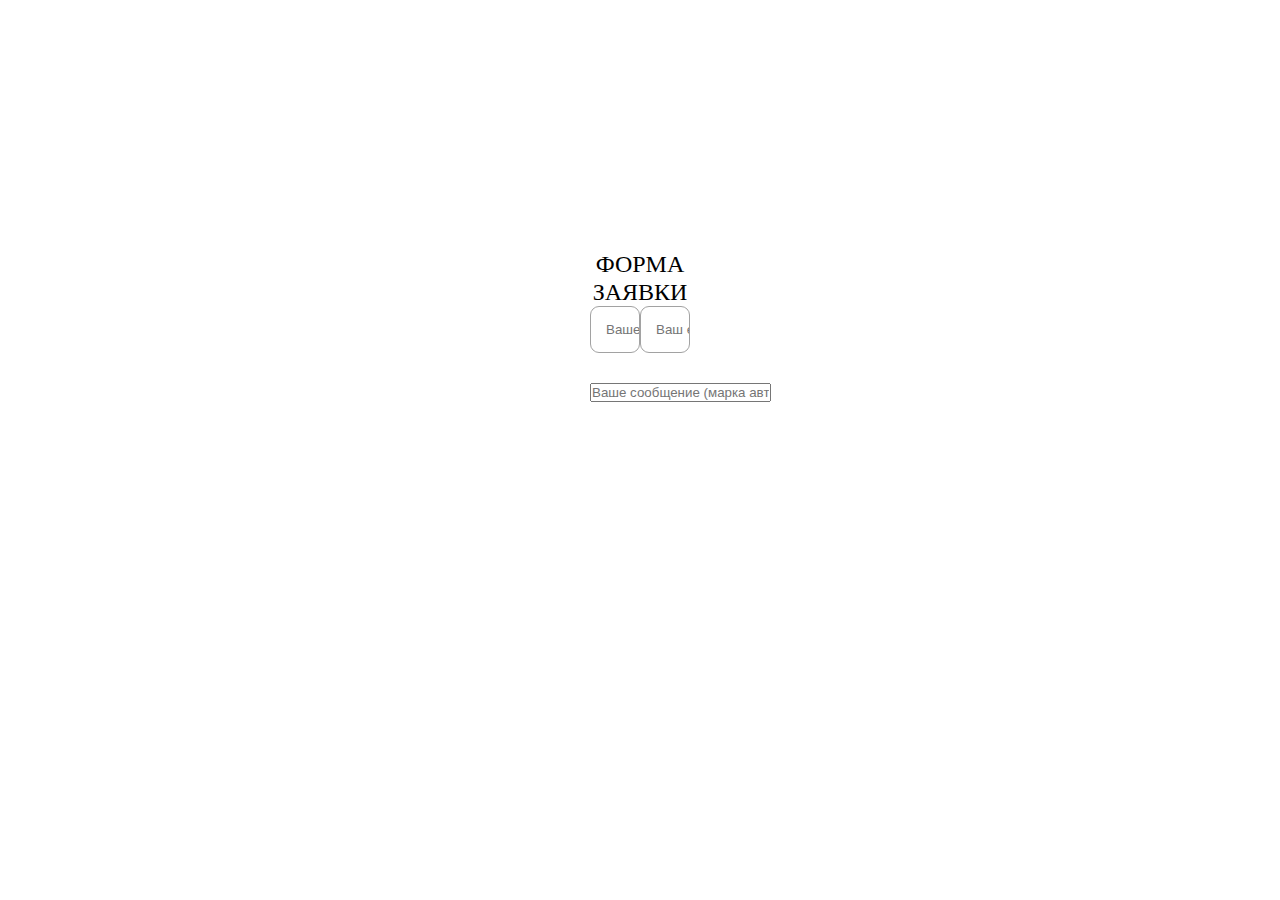
<file: register.html>
<!DOCTYPE html>
<html lang="en">
<head>
    <meta charset="UTF-8">
    <meta name="viewport" content="width=device-width, initial-scale=1.0">
    <title>Document</title>
    <link rel="stylesheet" href="./main.css">
</head>
<body>
    
<div class="container">
    <div class="register__wrapper">
        <h2 class="register__title">ФОРМА ЗАЯВКИ</h2>
        <form class="form">
            <div class="top_inputs">
                <input class="inputs" type="text" placeholder="Ваше имя">
                <input class="inputs" type="text" placeholder="Ваш e-mail">
            </div>
            <input class="bottom_input" placeholder="Ваше сообщение (марка автомобиля, цвет ковриков, номер телефона)" type="text">
        </form>
    </div>
</div>



</body>
</html>
</file>
<file: main.css>
*{
    margin: 0;
    padding: 0;
    box-sizing: border-box;
}
.header{
    padding-top: 30px;
}
.container{
    max-width: 1200px;
    width: 100%;
    margin: 0 auto;
    padding: 0 20px;
}
.navigation{
    display: flex;
    align-items: center;
    justify-content: space-between;
}
.header__list{
    display: flex;
    align-items: center;
    gap: 25px;
    list-style: none;
}
.header__link{
    color: rgb(115, 115, 115);
    font-family: Roboto;
    font-size: 18px;
    font-weight: 300;
    line-height: 21px;
    letter-spacing: 0%;
    text-align: center;
    text-decoration: none;
}
@media (max-width:700px){
    .header__list{
        display: none;
    }
}
.hero{
    padding: 30px 0;
}
.hero__texbox{
    max-width: 676px;
    width: 100%;
}
.hero__title{
    color: rgb(0, 0, 0);
    font-family: Roboto;
    font-size: 50px;
    font-weight: 900;
    line-height: 59px;
    margin-bottom: 58px;
}
.hero__btn{
    color: rgb(255, 255, 255);
    font-family: Roboto;
    font-size: 20px;
    font-weight: 900;
    line-height: 23px;
    letter-spacing: 0%;
    text-align: center;
    border: none;
    max-width: 176px;
    border-radius: 7px;
    width: 100%;
    padding: 10px 0;
    background: linear-gradient(135.87deg, rgb(185, 1, 96) 2.23%,rgb(46, 49, 146) 99.506%);
}
.hero__wrapper{
    display: flex;
    align-items: center;
    justify-content: center;
}
@media (max-width:960px){
    .hero__img{
        max-width: 368px;
        width: 100%;
    }
    .hero__title{
        font-size: 40px;
        
    }
}
@media (max-width:675px){
    .hero__img{
        display: none;
        max-width: 194px;
    }
    .hero__texbox{
        margin: 0 auto;
        text-align: center;
    }
}
.eva{
    padding-top: 25px;
    padding-bottom: 200px;
}
.eva__title{
    font-family: "Roboto";
    font-size: 50px;
    font-weight: 400;
    line-height: 59px;
    letter-spacing: 0%;
    text-align: center;
    margin-bottom: 90px;
}
span{
    color: rebeccapurple;
}
.eva__item{
    list-style: none;
    max-width: 344px;
    width: 100%; 
    border-radius: 9px;
    background-color: rgb(255, 255, 255);
}
.eva__texbox{
    padding: 25px;
}
.eva__list{
    display: flex;
    align-items: center;
    justify-content: space-between;
    flex-wrap: wrap;
}
.eva__heading{
    color: rgb(0, 0, 0);
    font-family: Roboto;
    font-size: 36px;
    font-weight: 700;
    line-height: 42px;
    letter-spacing: 0%;
    text-align: left;
    margin-bottom: 30px;
}
.eva__text{
    color: rgb(118, 118, 118);
    font-family: Roboto;
    font-size: 14px;
    font-weight: 300;
    line-height: 16px;
    letter-spacing: 0%;
    text-align: left;
}
@media (max-width:768px){
    .eva__item{
        max-width: 594px;
        width: 100%;
        margin: 0 auto;
    }
    .eva__item img{
        width: 100%;
    }
}
.person{
    padding-top: 98px;
    padding-bottom: 72px;
    background: linear-gradient(141.88deg, rgba(212, 20, 90, 0.25) 0.926%,rgba(46, 49, 146, 0.25) 104.886%);
    
}
.person__item{
    position: relative;
    list-style: none;
    max-width: 536px;
    width: 100%;
    padding: 65px 47px;
    border-radius: 9px;
    text-align: center;
    box-shadow: 0px 0px 30px 0px rgba(0, 0, 0, 0.25);
    background: rgb(255, 255, 255);
}
.person__text{
    color: rgb(0, 0, 0);
    font-family: Roboto;
    font-size: 18px;
    font-weight: 300;
    line-height: 21px;
    letter-spacing: 0%;
    text-align: center;
}
.person__list{
    display: flex;
    gap: 20px;
    align-items: center;
    justify-content: space-between;
}
.person__img{
    position: absolute;
    top: -85px;
    left: 100px;
}
.footer__wrapper{
    display: flex;
    justify-content: space-between;
    /* align-items: center; */
    flex-wrap: wrap;
}
.footer{
    padding: 100px 0;
}
.footer__set{
    color: rgb(0, 0, 0);
font-family: Roboto;
font-size: 14px;
font-weight: 700;
line-height: 16px;
letter-spacing: 0%;

margin-bottom: 10px;
}
.footer__info{
    color: rgb(0, 0, 0);
font-family: Roboto;
font-size: 14px;
font-weight: 700;
line-height: 16px;
letter-spacing: 0%;

margin-bottom: 10px;
}
.footer__right{
    max-width: 224px;
    width: 100%;
}   

@media (max-width:900px){
    .person__item{
        max-width: 536px;
        margin-bottom: 80px;
        width: 100%;
        padding: 40px 20px;
    }
    .person__list{
        display: flex;
        flex-direction: column;
        flex-wrap: wrap;
    }
    .person__img{
        top: calc(50% - 185px);
        left: calc(50% - 84px);
    }
}
@media(max-width:660px ){
    .footer__wrapper{
        flex-direction: column-reverse;
     justify-content: center;
     gap: 20px;
     text-align: center;
    }
    .footer__right{
        margin: 0 auto;
    }
}
.register__wrapper{
    max-width: 100px;
    width: 100%;
    margin: 250px auto;
}
.register__title{
    color: rgb(0, 0, 0);
font-family: Roboto;
font-size: 24px;
font-weight: 500;
line-height: 28px;
letter-spacing: 0%;
text-align: center;
}
.form{
    max-width: 750px;
    width: 100%;
    margin: 0 auto;
}
.inputs{
    padding: 15px 0 15px 15px;
    max-width: 350px;
    width: 100%;
    box-sizing: border-box;
    box-sizing: border-box;
border: 1px solid rgb(162, 162, 162);
border-radius: 9px;

background: rgb(255, 255, 255);
}
.top_inputs{
    display: flex;
    align-items: center;justify-content: space-between;
    margin-bottom: 30px;
}
</file>
